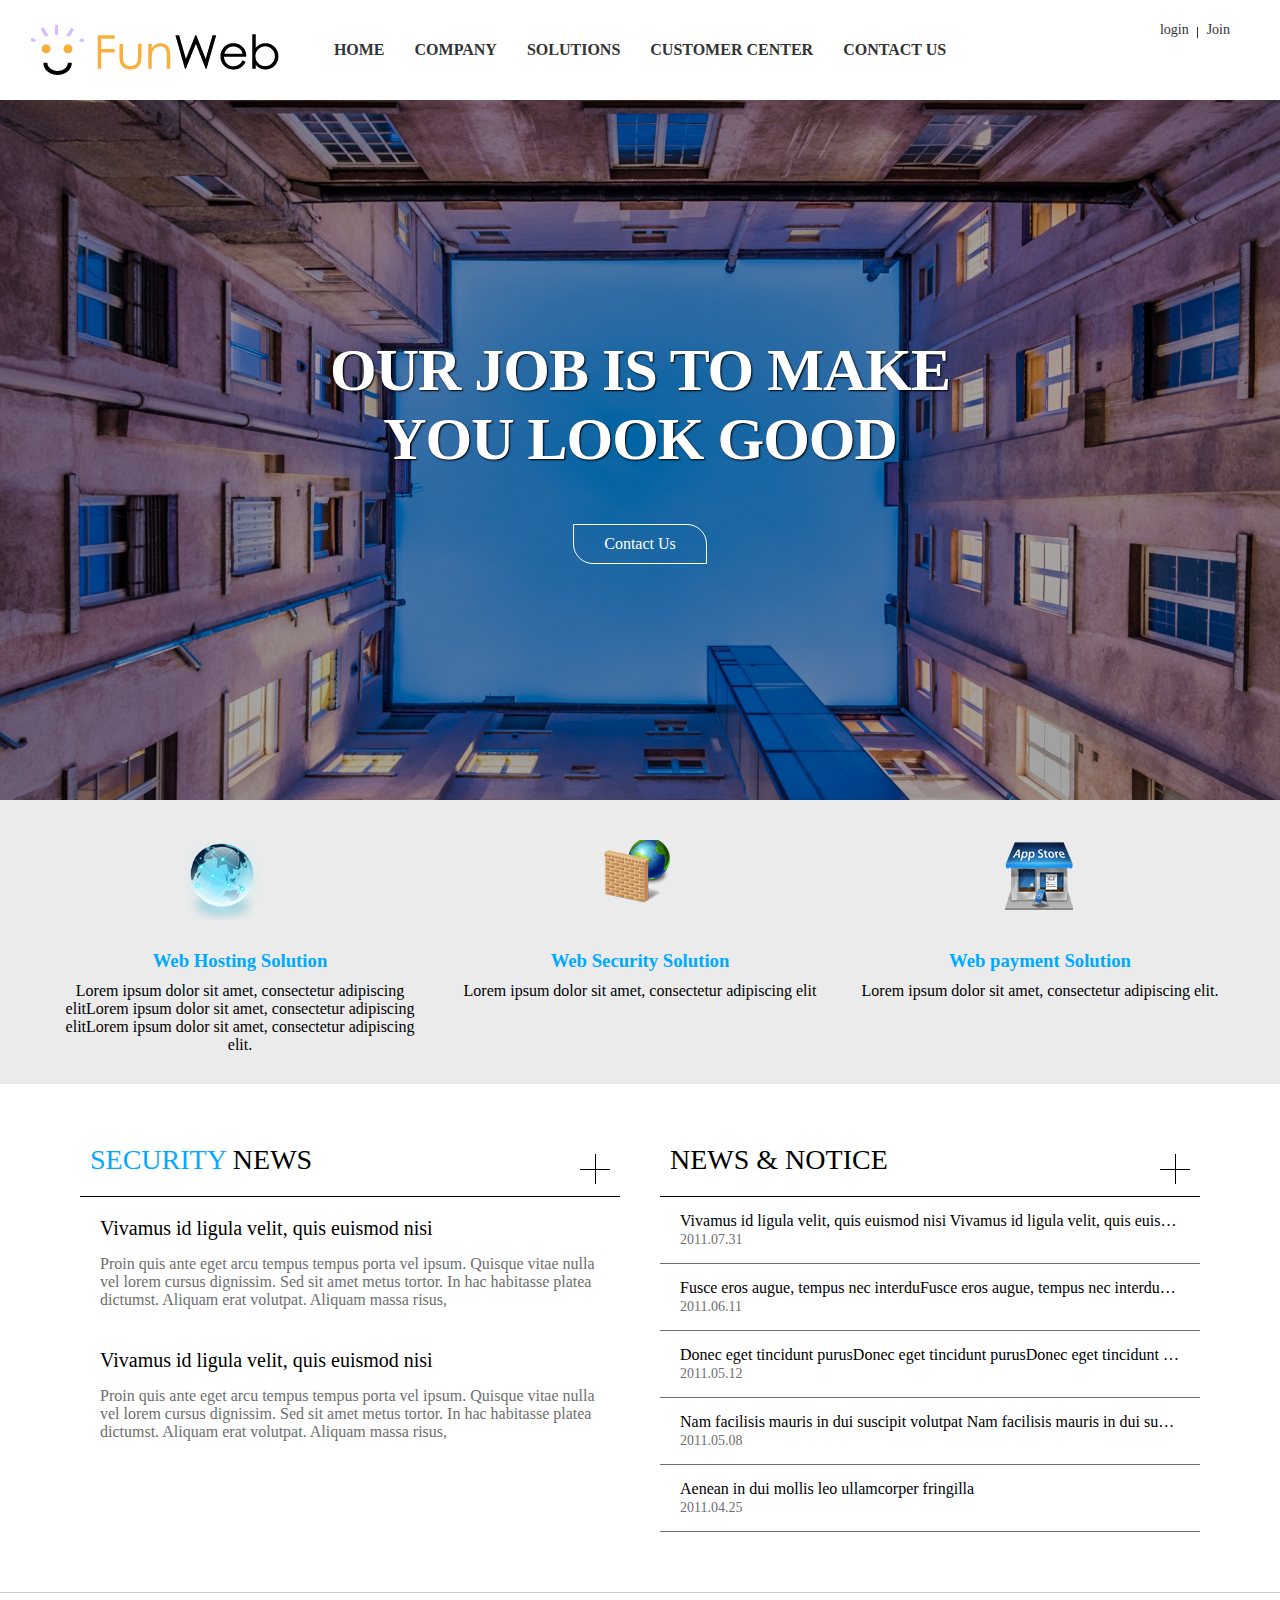
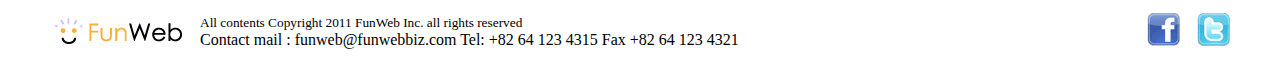
<file: index.html>
<!DOCTYPE html>
<html lang="ko">
<head>
    <meta charset="UTF-8">
    <meta name="viewport" content="width=device-width, initial-scale=1.0">
    <title>funweb</title>
    <!-- <link rel="stylesheet" href="./style/common.css"> -->
    <link rel="stylesheet" href="./style/main.css">
</head>
<body>
    <header id="header">
        <h1><a href="./">funweb</a></h1>
        <nav id="membership">
          <h2 class="hidden">멤버쉽네비게이션</h2>
          <ul>
            <li class="goLogin"><a href="#">login</a></li>
            <li class="goJoin"><a href="#">Join</a></li>
          </ul>
        </nav>
        <nav id="gnb">
          <h2 class="hidden">펀웹 주요이용메뉴</h2>
          <ul>
            <li><a href="./">home</a></li>
            <li><a href="company_welcome.html">company</a></li>
            <li><a href="#">solutions</a></li>
            <li><a href="custormer_notice.html">customer center</a></li>
            <li><a href="#">contact us</a></li>
          </ul>
        </nav>
      </header>
      <hr>
      <main>
        <section id="slogan">
          <h2 class="hidden">슬로건</h2>
          <p>Our job is to make <br>you look good</p>
          <a href="#">Contact Us</a>
        </section>
        <div id="solutionWrap">
          <section id="solution">
              <h2 class="hidden">웹솔루션 종류</h2>
                <article class="hosting solution">
                    <a href="#">
                    <h3>Web Hosting Solution</h3>
                    <p>Lorem ipsum dolor sit amet, consectetur adipiscing elitLorem ipsum dolor sit amet, consectetur adipiscing elitLorem ipsum dolor sit amet, consectetur adipiscing elit.</p>
                    </a>
                </article>
                <article class="security solution">
                    <a href="#">
                    <h3>Web Security Solution</h3>
                    <p>Lorem ipsum dolor sit amet, consectetur adipiscing elit</p>
                    </a>
                </article>
                <article class="payment solution">
                    <a href="#">
                    <h3>Web payment Solution</h3>
                    <p>Lorem ipsum dolor sit amet, consectetur adipiscing elit.</p>
                    </a>
                </article>
          </section>
        </div>
        <section id="customerBoard">
          <h2 class="hidden">고객알림게시판</h2>
          <section id="securityNews">
            <h3><span>Security</span> News</h3>
            <a href="#">
                <dl>
                     <dt>Vivamus id ligula velit, quis euismod nisi</dt>
                     <dd>Proin quis ante eget arcu tempus tempus porta vel ipsum. Quisque vitae nulla vel lorem cursus dignissim. Sed sit amet metus tortor. In hac habitasse platea dictumst. Aliquam erat volutpat. Aliquam massa risus,</dd>
                </dl>
            </a>
            <a href="#">
                <dl>
                     <dt>Vivamus id ligula velit, quis euismod nisi</dt>
                     <dd>Proin quis ante eget arcu tempus tempus porta vel ipsum. Quisque vitae nulla vel lorem cursus dignissim. Sed sit amet metus tortor. In hac habitasse platea dictumst. Aliquam erat volutpat. Aliquam massa risus,</dd>
                </dl>
            </a>
            <a href="#" class="more">보안뉴스더보기</a>
          </section>
          <section id="newsNotice">
            <h3>News &amp; Notice</h3>
            <ul>
              <li><a href="#">Vivamus id ligula velit, quis euismod nisi Vivamus id ligula velit, quis euismod nisiVivamus id ligula velit, quis euismod nisi</a><span>2011.07.31</span></li>
              <li><a href="#">Fusce eros augue, tempus nec interduFusce eros augue, tempus nec interdum euFusce eros augue, tempus nec interdum eum eu</a><span>2011.06.11</span></li>
              <li><a href="#">Donec eget tincidunt purusDonec eget tincidunt purusDonec eget tincidunt purus</a><span>2011.05.12</span></li>
              <li><a href="#">Nam facilisis mauris in dui suscipit volutpat Nam facilisis mauris in dui suscipit volutpat </a><span>2011.05.08</span></li>
              <li><a href="#">Aenean in dui mollis leo ullamcorper fringilla </a><span>2011.04.25</span></li>
            </ul>
            <a href="#" class="more">뉴스공지사항 더보기</a>
          </section>
        </section>
      </main>
      <hr>
      <div id="footerWrap">
        <footer id="footer">
          <div class="info">
            <small>All contents Copyright 2011 FunWeb Inc. all rights reserved</small>
            <address>Contact mail : funweb@funwebbiz.com Tel: +82 64 123 4315 Fax +82 64 123 4321</address>
          </div>
          <ul class="sns">
            <li class="facebook"><a href="https://www.facebook.com/">페이스북 바로가기</a></li>
            <li class="twitter"><a href="https://twitter.com/">트위터 바로가기</a></li>
          </ul>
        </footer>
      </div>
</body>
</html>
</file>
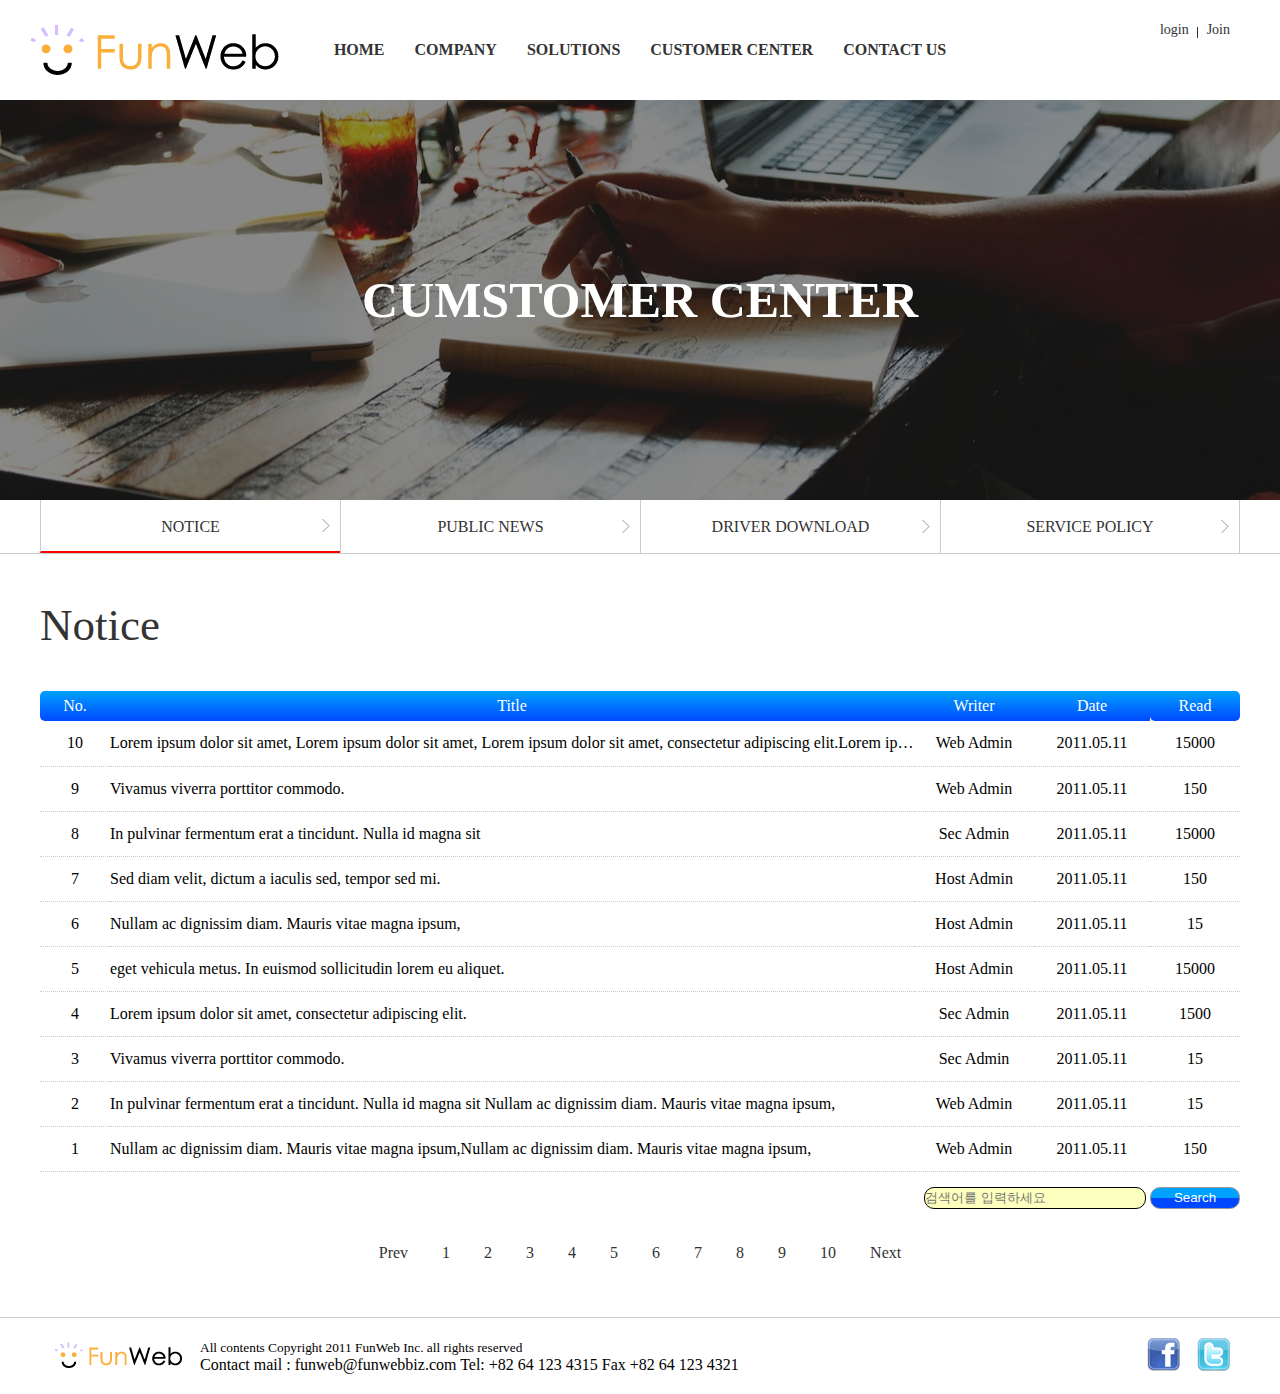
<file: customer_notice.html>
<!DOCTYPE html>
<html lang="ko">
<head>
    <meta charset="UTF-8">
    <meta name="viewport" content="width=device-width, initial-scale=1.0">
    <title>funweb - 공지사항</title>
    <link rel="stylesheet" href="./style/sub.css">
</head>
<body>
    <header id="header">
        <h1><a href="./">funweb</a></h1>
        <nav id="membership">
          <h2 class="hidden">멤버쉽네비게이션</h2>
          <ul>
            <li class="goLogin"><a href="#">login</a></li>
            <li class="goJoin"><a href="#">Join</a></li>
          </ul>
        </nav>
        <nav id="gnb">
          <h2 class="hidden">펀웹 주요이용메뉴</h2>
          <ul>
            <li><a href="./">home</a></li>
            <li><a href="company_welcome.html">company</a></li>
            <li><a href="#">solutions</a></li>
            <li><a href="customer_notice.html">customer center</a></li>
            <li><a href="#">contact us</a></li>
          </ul>
        </nav>
    </header>
    <hr>
    <main>
        <section id="container">
            <header id="subHeader" class="subHeaderCustomer">
                <h2>cumstomer center</h2>
            </header>
            <nav id="snb">
                <h3 class="hidden">cumstomer center 서브메뉴</h3>
                <ul>
                  <li class="on"><a href="#">notice</a></li>
                  <li><a href="#">public news</a></li>
                  <li><a href="#">driver download</a></li>
                  <li><a href="#">service policy</a></li>
                </ul>  
            </nav>
            <article id="subContent" class="subContentNotice">
                <h3>Notice</h3>
                <table id="notice">
                    <caption class="hidden">공지사항</caption>
                    <thead>
                      <tr>
                        <th scope="col" class="no">no.</th>
                        <th scope="col" class="title">title</th>
                        <th scope="col" class="write">writer</th>
                        <th scope="col" class="date">date</th>
                        <th scope="col" class="read">read</th>
                      </tr>
                    </thead>
                    <tbody>
                        <tr>
                            <td>10</td>
                            <td><div>Lorem ipsum dolor sit amet, Lorem ipsum dolor sit amet, Lorem ipsum dolor sit amet, consectetur adipiscing elit.Lorem ipsum dolor sit amet, consectetur adipiscing elit.</div></td>
                            <td>Web Admin</td>
                            <td>2011.05.11</td>
                            <td>15000</td>
                        </tr>
                        <tr>
                            <td>9</td>
                            <td>Vivamus viverra porttitor commodo.</td>
                            <td>Web Admin</td>
                            <td>2011.05.11</td>
                            <td>150</td>
                        </tr>
                        <tr>
                            <td>8</td>
                            <td>In pulvinar fermentum erat a tincidunt. Nulla id magna sit</td>
                            <td>Sec Admin</td>
                            <td>2011.05.11</td>
                            <td>15000</td>
                        </tr>
                        <tr>
                            <td>7</td>
                            <td>Sed diam velit, dictum a iaculis sed, tempor sed mi.</td>
                            <td>Host Admin</td>
                            <td>2011.05.11</td>
                            <td>150</td>
                        </tr>
                        <tr>
                            <td>6</td>
                            <td>Nullam ac dignissim diam. Mauris vitae magna ipsum,</td>
                            <td>Host Admin</td>
                            <td>2011.05.11</td>
                            <td>15</td>
                        <tr>
                            <td>5</td>
                            <td> eget vehicula metus. In euismod sollicitudin lorem eu aliquet.</td>
                            <td>Host Admin</td>
                            <td>2011.05.11</td>
                            <td>15000</td>
                        </tr>
                        <tr>
                            <td>4</td>
                            <td>Lorem ipsum dolor sit amet, consectetur adipiscing elit.</td>
                            <td>Sec Admin</td>
                            <td>2011.05.11</td>
                            <td>1500</td>
                        </tr>
                        <tr>
                            <td>3</td>
                            <td>Vivamus viverra porttitor commodo.</td>
                            <td>Sec Admin</td>
                            <td>2011.05.11</td>
                            <td>15</td>
                        </tr>
                        <tr>
                            <td>2</td>
                            <td><div>In pulvinar fermentum erat a tincidunt. Nulla id magna sit Nullam ac dignissim diam. Mauris vitae magna ipsum,</div></td>
                            <td>Web Admin</td>
                            <td>2011.05.11</td>
                            <td>15</td>
                        </tr>
                        <tr>
                            <td>1</td>
                            <td><div>Nullam ac dignissim diam. Mauris vitae magna ipsum,Nullam ac dignissim diam. Mauris vitae magna ipsum,</div></td>
                            <td>Web Admin</td>
                            <td>2011.05.11</td>
                            <td>150</td>
                        </tr>
                    </tbody>
                </table>
                <form id="noticeSearch">
                    <fieldset>
                        <legend class="hidden">공지사항검색</legend>
                        <input type="text" id="searchBox" aria-label="검색어입력" placeholder="검색어를 입력하세요">
                        <input type="button" id="searchBtn" aria-label="검색버튼" value="Search" >
                    </fieldset>
                </form>
                <div id="pageControl">
                    <a href="#">Prev</a>
                    <a href="#">1</a>
                    <a href="#">2</a>
                    <a href="#">3</a>
                    <a href="#">4</a>
                    <a href="#">5</a>
                    <a href="3">6</a>
                    <a href="#">7</a>
                    <a href="#">8</a>
                    <a href="#">9</a>
                    <a href="#">10</a>
                    <a href="#">Next</a>
                </div>
            </article>
        </section>
    </main>
    <hr>
    <div id="footerWrap">
        <footer id="footer">
            <div class="info">
                <small>All contents Copyright 2011 FunWeb Inc. all rights reserved</small>
                <address>Contact mail : funweb@funwebbiz.com Tel: +82 64 123 4315 Fax +82 64 123 4321</address>
            </div>
            <ul class="sns">
                <li class="facebook"><a href="#">페이스북 바로가기</a></li>
                <li class="twitter"><a href="#">트위터 바로가기</a></li>
            </ul>
        </footer>
    </div>
</body>
</html>
</file>
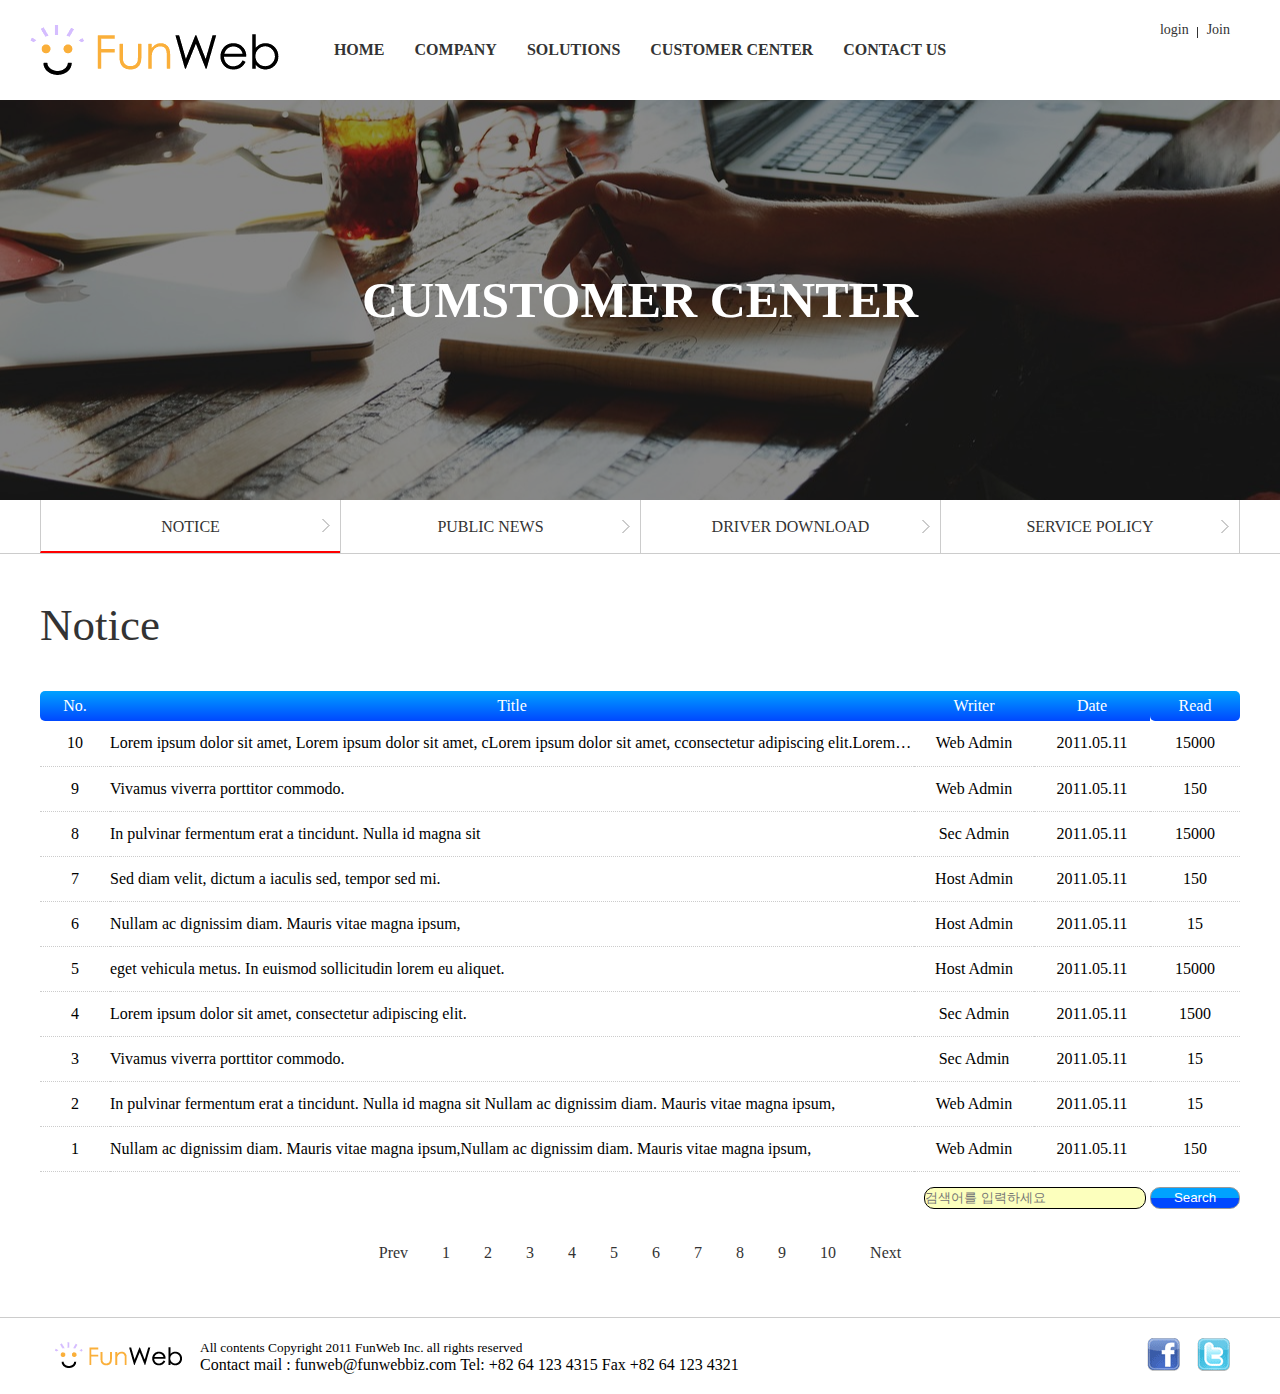
<file: custormer_notice.html>
<!DOCTYPE html>
<html lang="ko">
<head>
    <meta charset="UTF-8">
    <meta name="viewport" content="width=device-width, initial-scale=1.0">
    <title>funweb - 공지사항</title>
    <link rel="stylesheet" href="./style/sub.css">
</head>
<body>
    <header id="header">
        <h1><a href="#">funweb</a></h1>
        <nav id="membership">
          <h2 class="hidden">멤버쉽네비게이션</h2>
          <ul>
            <li class="goLogin"><a href="#">login</a></li>
            <li class="goJoin"><a href="#">Join</a></li>
          </ul>
        </nav>
        <nav id="gnb">
          <h2 class="hidden">펀웹 주요이용메뉴</h2>
          <ul>
            <li><a href="./">home</a></li>
            <li><a href="company_welcome.html">company</a></li>
            <li><a href="#">solutions</a></li>
            <li><a href="custormer_notice.html">customer center</a></li>
            <li><a href="#">contact us</a></li>
          </ul>
        </nav>
    </header>
    <hr>
    <main>
        <section id="container">
            <header id="subHeader" class="subHeaderCustomer">
                <h2>cumstomer center</h2>
            </header>
            <nav id="snb">
                <h3 class="hidden">cumstomer center 서브메뉴</h3>
                <ul>
                  <li class="on"><a href="#">notice</a></li>
                  <li><a href="#">public news</a></li>
                  <li><a href="#">driver download</a></li>
                  <li><a href="#">service policy</a></li>
                </ul>  
            </nav>
            <article id="subContent" class="subContentNotice">
                <h3>Notice</h3>
                <table id="notice">
                    <caption class="hidden">공지사항</caption>
                    <thead>
                      <tr>
                        <th scope="col" class="no">no.</th>
                        <th scope="col" class="title">title</th>
                        <th scope="col" class="write">writer</th>
                        <th scope="col" class="date">date</th>
                        <th scope="col" class="read">read</th>
                      </tr>
                    </thead>
                    <tbody>
                        <tr>
                            <td>10</td>
                            <td><div>Lorem ipsum dolor sit amet, Lorem ipsum dolor sit amet, cLorem ipsum dolor sit amet, cconsectetur adipiscing elit.Lorem ipsum dolor sit amet, consectetur adipiscing elit.</div></td>
                            <td>Web Admin</td>
                            <td>2011.05.11</td>
                            <td>15000</td>
                        </tr>
                        <tr>
                            <td>9</td>
                            <td>Vivamus viverra porttitor commodo.</td>
                            <td>Web Admin</td>
                            <td>2011.05.11</td>
                            <td>150</td>
                        </tr>
                        <tr>
                            <td>8</td>
                            <td>In pulvinar fermentum erat a tincidunt. Nulla id magna sit</td>
                            <td>Sec Admin</td>
                            <td>2011.05.11</td>
                            <td>15000</td>
                        </tr>
                        <tr>
                            <td>7</td>
                            <td>Sed diam velit, dictum a iaculis sed, tempor sed mi.</td>
                            <td>Host Admin</td>
                            <td>2011.05.11</td>
                            <td>150</td>
                        </tr>
                        <tr>
                            <td>6</td>
                            <td>Nullam ac dignissim diam. Mauris vitae magna ipsum,</td>
                            <td>Host Admin</td>
                            <td>2011.05.11</td>
                            <td>15</td>
                        <tr>
                            <td>5</td>
                            <td> eget vehicula metus. In euismod sollicitudin lorem eu aliquet.</td>
                            <td>Host Admin</td>
                            <td>2011.05.11</td>
                            <td>15000</td>
                        </tr>
                        <tr>
                            <td>4</td>
                            <td>Lorem ipsum dolor sit amet, consectetur adipiscing elit.</td>
                            <td>Sec Admin</td>
                            <td>2011.05.11</td>
                            <td>1500</td>
                        </tr>
                        <tr>
                            <td>3</td>
                            <td>Vivamus viverra porttitor commodo.</td>
                            <td>Sec Admin</td>
                            <td>2011.05.11</td>
                            <td>15</td>
                        </tr>
                        <tr>
                            <td>2</td>
                            <td><div>In pulvinar fermentum erat a tincidunt. Nulla id magna sit Nullam ac dignissim diam. Mauris vitae magna ipsum,</div></td>
                            <td>Web Admin</td>
                            <td>2011.05.11</td>
                            <td>15</td>
                        </tr>
                        <tr>
                            <td>1</td>
                            <td><div>Nullam ac dignissim diam. Mauris vitae magna ipsum,Nullam ac dignissim diam. Mauris vitae magna ipsum,</div></td>
                            <td>Web Admin</td>
                            <td>2011.05.11</td>
                            <td>150</td>
                        </tr>
                    </tbody>
                </table>
                <form id="noticeSearch">
                    <fieldset>
                        <legend class="hidden">공지사항검색</legend>
                        <input type="text" id="searchBox" aria-label="검색어입력" placeholder="검색어를 입력하세요">
                        <input type="button" id="searchBtn" aria-label="검색버튼" value="Search" >
                    </fieldset>
                </form>
                <div id="pageControl">
                    <a href="#">Prev</a>
                    <a href="#">1</a>
                    <a href="#">2</a>
                    <a href="#">3</a>
                    <a href="#">4</a>
                    <a href="#">5</a>
                    <a href="3">6</a>
                    <a href="#">7</a>
                    <a href="#">8</a>
                    <a href="#">9</a>
                    <a href="#">10</a>
                    <a href="#">Next</a>
                </div>
            </article>
        </section>
    </main>
    <hr>
    <div id="footerWrap">
        <footer id="footer">
            <div class="info">
                <small>All contents Copyright 2011 FunWeb Inc. all rights reserved</small>
                <address>Contact mail : funweb@funwebbiz.com Tel: +82 64 123 4315 Fax +82 64 123 4321</address>
            </div>
            <ul class="sns">
                <li class="facebook"><a href="#">페이스북 바로가기</a></li>
                <li class="twitter"><a href="#">트위터 바로가기</a></li>
            </ul>
        </footer>
    </div>
</body>
</html>
</file>
<file: style/common.css>
@charset "utf-8";


/* 초기화 */
*{ box-sizing:border-box; }
body, h1, h2, h3, h4, h5, p, ul, dl, dd, figure, th, td, fieldset, input { margin: 0; padding: 0; }
li { list-style: none; }
a { text-decoration: none; }
fieldset { border: 0; }
table { border-collapse: collapse; }
address { font-style: normal; }
hr { display: none; }
.hidden { position: absolute;
        width: 1px; height: 1px;
        margin: -1px; clip: rect(0 0 0 0); 
        overflow: hidden; }

/* 공통속성: 웹폰트 */

body { position: relative;
        min-width: 1200px;  font-family: 'Segoe UI';
        overflow-y: scroll;}

::selection { background-color: rgb(255, 170, 0); }

/* header */
#header { height: 100px;
        display: flex;
        justify-content: center;
        align-items: center;
        width: 100%; height: 100px; 
        background: #fff;
        position: fixed; top: 0; left: 0; z-index: 99;
        min-width: 1200px;
      } 
#header h1 { position: absolute; left: 0; top: 25px;
            width: 249px; left: 30px; }
#header h1 a { display: block; height: 50px;
            background: url(../imges/logo_header.png) no-repeat;
            text-indent: 100%; 
            white-space: nowrap; overflow: hidden; }


/* 멤버십 */
#membership { position: absolute; right: 50px; top: 20px; }
#membership ul { display: flex; }
#membership ul li.goLogin{ position: relative;
                           padding-right: 9px; }
#membership ul li.goLogin::after { content: ""; position: absolute;
                                   top: 7px; right: 0;
                                   width: 1px; height: 11px;
                                   background: #333; }
#membership ul li.goJoin{ padding-left: 9px; }
#membership ul a{ color: #333; font-size: 14px; }

/* gnb */
#gnb ul { display: flex; font-weight: 700;  }
#gnb ul li { margin: 5px; }
#gnb ul li a { padding: 0 10px; color: #333; text-transform: uppercase; }
#gnb ul li a:hover { padding-bottom: 10px; 
                     border-bottom: 3px solid rgb(0, 170, 255); }


/* footer */
#footerWrap { border-top: 1px solid #ccc;
        background: url(../imges/logo_footer.png) no-repeat 50px center; }
#footer { display: flex;
        justify-content: space-between;
        padding: 20px 50px; }
#footer .info { margin-left: 150px; }
#footer .sns { display: flex; }
#footer .sns li { width: 33px; margin-left: 17px; }
#footer .sns li a { display: block; 
                    height: 33px;
                    background: url(../imges/bg_sns.png) no-repeat;
                    text-indent: 100%; 
                    white-space: nowrap; 
                    overflow: hidden; }
#footer .sns .twitter a { background-position: right; }
</file>
<file: style/main.css>
@charset "utf-8";
@import url(./common.css);

/* main 메인본문시작 */
#slogan {  height: 700px; width: 100%;
    position: relative;
    background: url(../imges/abstract-4124262_1920.jpg) no-repeat center / cover;
    display: flex; 
    justify-content: center;
    flex-flow: column nowrap;
    align-items: center;
    text-align: center;
    margin-top: 100px;
    /* margin: 0 20px; */
     }

#slogan::before {
                content: ""; 
                position: absolute; top: 0; left: 0;
                display: block;
                width: 100%; height: 100%;
                background: #00000059; }
            
#slogan p { position: relative; 
         color: #fff; font-size: 60px; 
        text-shadow: 1px 1px 2px #000; 
         line-height: normal;
        text-transform: uppercase; 
        font-weight: 700; letter-spacing: -1px;
        margin-bottom: 50px; }

#slogan a { position: relative; 
        display: block;
        border: 1px solid #fff;
        border-radius: 0 20px;
        padding: 10px 30px;
        color: #fff;
         }
#slogan a:hover{ background:#ffffff50 ; }

/* 웹솔루션 */
#solutionWrap {  background: #ebebeb; }
#solution { width: 1200px; margin: 0 auto;
        display: flex;  }
#solution .solution { width: 100%; padding: 150px 20px 30px;
                  background: url(../imges/bg_solution.png) no-repeat; }
/* 솔루션 이미지야 */
#solution .hosting { background-position-y: 40px; }
#solution .security { background-position: center 40px; }
#solution .payment { background-position: right 40px; }

#solution .solution a { text-align: center;  
                    color: #000; }
#solution .solution h3 { margin-bottom: 10px; color: rgb(0, 170, 255); }

/* customerBoard */
#customerBoard { width: 1200px;
             margin: 60px auto;
             display: flex;
             justify-content: space-evenly;
            }
#customerBoard > section { position: relative; width: 45%; }
#customerBoard h3 { font-weight: normal; font-size: 1.75em;
               padding: 0 0 20px 10px;
               border-bottom: 1px solid #000;
               text-transform: uppercase; }

#customerBoard .more { position: absolute; top: 10px; right: 10px;
                   width: 30px; height: 30px;
                    text-indent: 100%; white-space: nowrap; overflow: hidden;
      /* 글자숨기는 공식   text-indent: 100%; white-space: nowrap; overflow: hidden */
                    transition: 0.5s; }

#customerBoard .more::before { content: "";
                           position: absolute;
                           top: 50%; left: 0;
                           width: 100%; 
                           border-bottom: 1px solid #000; }

#customerBoard .more::after { content: "";
                          position: absolute;
                          top: 0; left: 50%;
                          height: 100%; 
                          border-right: 1px solid #000; }
                    
#customerBoard .more:hover { transform:rotate(45deg); }

/* securityNews Dl Dt */
#securityNews h3 span { color: rgb(0, 170, 255);  }
#securityNews > a { color: #000; }
#securityNews dl { padding: 20px; }
#securityNews dl dt { margin-bottom: 15px; font-size:20px; }
#securityNews dl dd { color: #6e6e6e; }

/* news & Notice */
#newsNotice ul li { padding: 15px 20px; 
                border-bottom: 1px solid #6e6e6e; }
#newsNotice ul li a {  display: block;
                   overflow: hidden;
                   white-space: nowrap;
                   text-overflow: ellipsis;
                   color: #000; }
#newsNotice ul li span { font-size: 14px; color: #6e6e6e; }
</file>
<file: style/sub.css>
@charset "utf-8";
@import url(./common.css);

/* 서브공통스타일 */
#container { padding-bottom: 20px; }
#subHeader { height: 400px; background: no-repeat center / cover;
             margin-top: 100px;
             position: relative;
             display: flex;
             justify-content: center;
             align-items: center;
             }

#subHeader::before { content: "";
                    position: absolute; top: 0; left: 0;
                    display: block;
                    width: 100%;
                    height: 100%;
                    background: #00000076 }

#subHeader h2 { font-size: 50px;
                 color: #fff;
                 text-transform: uppercase;
                 position: relative;
                  }


/* 서브타이틀 이미지 개별 */
#subHeader.subHeaderCompany { background-image: url(../imges/bgSubCompany.jpg); }
#subHeader.subHeaderCustomer { background-image: url(../imges/bgSubCustomer.jpg); }

/* 서브네비 snb */
#snb { border-bottom: 1px solid #ccc; }
#snb ul { display:flex;
         justify-content: center; }
#snb ul li { width: 300px; }
#snb ul li a { display: block;
                height: 53px;
                line-height: 53px;
                text-align: center;
                color: #333;
                border-left: 1px solid #ccc;
                text-transform: uppercase;
                background: url(../imges/snbBullet.png) no-repeat right 10px center; }

 #snb ul li:last-child a { border-right: 1px solid #ccc; }   
 #snb ul li.on a { border-bottom: 2px solid #f00; }            
 #snb ul li a:hover { border-bottom: 2px solid #f00; }            

/* 서브페이지 본문 공통 */
#subContent { width: 1200px;
              margin: 0 auto 20px;
                 }
#subContent h3 { 
                color: #333;
                /* font-size: 45px;
                font-weight: normal;
                font-family: "Times New Roman"; */
                font: 45px "Times New Roman";
                margin: 45px 0 40px; }

/* 개별페이지 시작 */

/* 서브콘텐츠-웰컴 */
.subContentWelcome {  }
.subContentWelcome figure { float: right; 
                            text-align: center;
                            margin-left: 10px; }
.subContentWelcome p { margin-bottom: 18px;}

/* 서브콘텐츠-노티스 */
#notice th { height: 30px; color: #fff;
    background: linear-gradient(rgb(0, 162, 255),rgb(0, 72, 255));
    font-weight: normal; text-transform: capitalize;}

.subContentNotice {  }
#notice thead { height: 30px; }
#notice .no { width: 70px;
             border-radius: 5px 0 0 5px; }
#notice .title { width: 804px; }
#notice .write { width: 120px; }
#notice .date { width: 116px; }
#notice .read { width: 90px;
                border-radius:  0 5px 5px;  }
#notice td { height: 45px;
            border-bottom: 1px dotted #ccc; }
/* #notice { text-align: center; } */
/* #notice td:nth-child(2) { text-align: left; } */
#notice td:not(:nth-child(2)) { text-align: center; }

#notice td div { width: 804px; 
                white-space: nowrap; 
                overflow: hidden;
                text-overflow: ellipsis; }

#noticeSearch { display: flex;
                justify-content: end;
                margin-top: 15px;
                 }
#searchBox { 
            width: 222px; height: 22px;
            border: 1px solid #000;
            border-radius: 10px; 
            background-color:rgb(252, 255, 189); }

#searchBtn { width: 90px; height: 22px;
            border: 1px solid #999;
            border-radius: 10px;
            background: linear-gradient(rgb(0, 162, 255) 50%,rgb(0, 72, 255) 50%);
            color: #fff; }
            
#pageControl { text-align: center;
             margin: 35px 0; }
#pageControl a { margin: 0 15px;
                color: #333; }
</file>
